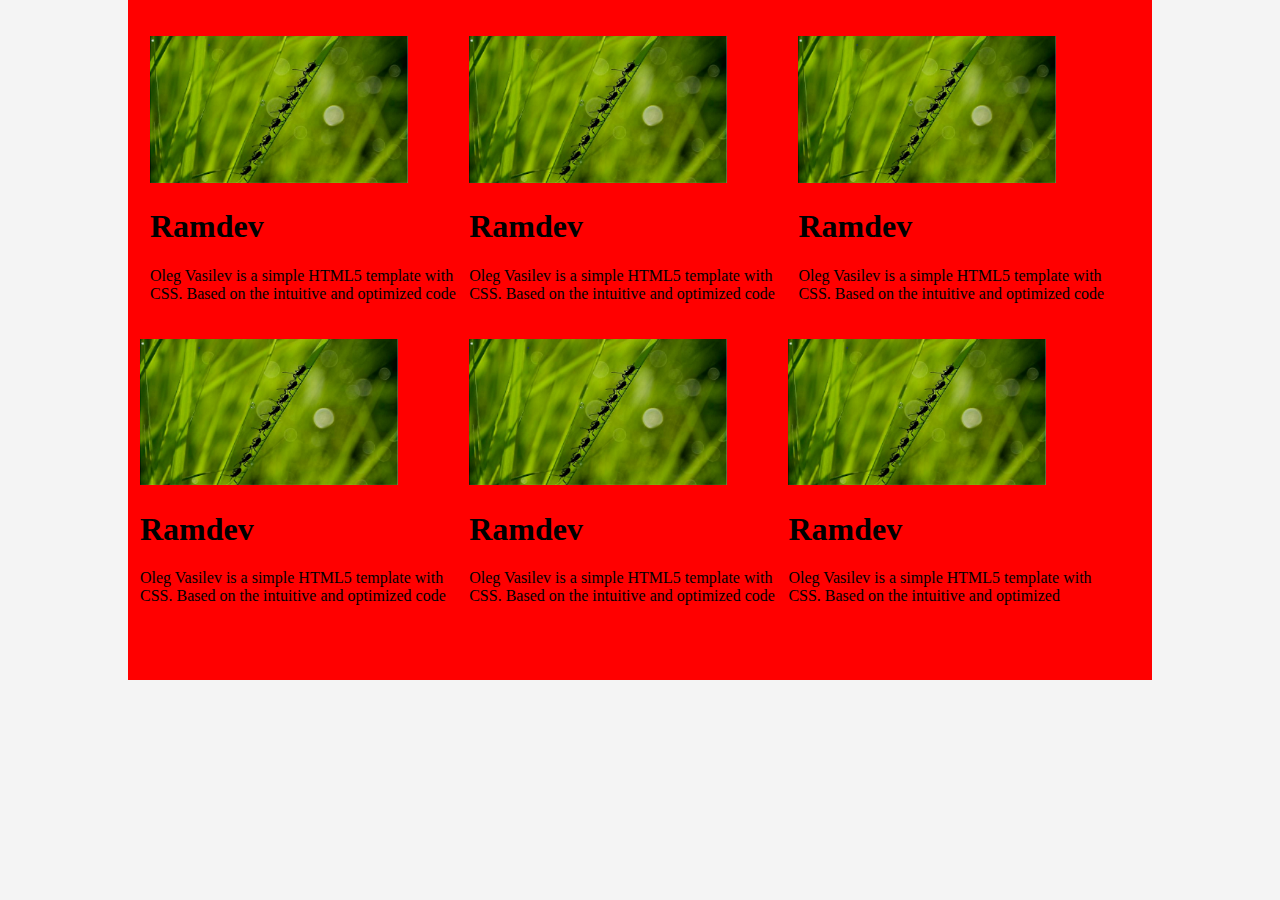
<file: demo.html>
<!DOCTYPE html>
<html>
<head>
	<title>dmo</title>
	<style type="text/css">
		body{
			margin: 0;
			padding: 0;
			background-color: #f4f4f4;
		}
		.container{
			width: 80%;
			background: red;
			margin: auto;
			height: 680px;
			overflow: auto;
		}
		.box1{
			width: 30%;
			float: left;
			margin-top: 36px;
			margin-left: 22px;
			padding: auto;
		}
		.box2{
			width: 30%;
			float: left;
			margin-top: 36px;
			margin-left: 12px;
			padding: auto;
		}
		img{
			width: 84%;

		}
	</style>
</head>
<body>
 <div class="container">

 	<div class="box1">
 		<img src="img/img1.PNG">
 		<h1>Ramdev</h1>
 		Oleg Vasilev is a simple HTML5 template with CSS. Based on the intuitive and optimized code
 	</div>

 	<div class="box2">
 		<img src="img/img1.PNG">
 		<h1>Ramdev</h1>
 		Oleg Vasilev is a simple HTML5 template with CSS. Based on the intuitive and optimized code
 	</div>

 	<div class="box1">
 		<img src="img/img1.PNG">
 		<h1>Ramdev</h1>
 		Oleg Vasilev is a simple HTML5 template with CSS. Based on the intuitive and optimized code
 	</div>

 	<div class="box2">
 		<img src="img/img1.PNG">
 		<h1>Ramdev</h1>
 		Oleg Vasilev is a simple HTML5 template with CSS. Based on the intuitive and optimized code
 	</div>

 	<div class="box1">
 		<img src="img/img1.PNG">
 		<h1>Ramdev</h1>
 		Oleg Vasilev is a simple HTML5 template with CSS. Based on the intuitive and optimized code
 	</div>

 	<div class="box2">
 		<img src="img/img1.PNG">
 		<h1>Ramdev</h1>
 		Oleg Vasilev is a simple HTML5 template with CSS. Based on the intuitive and optimized 
 	</div>
 </div>
</body>
</html>
</file>
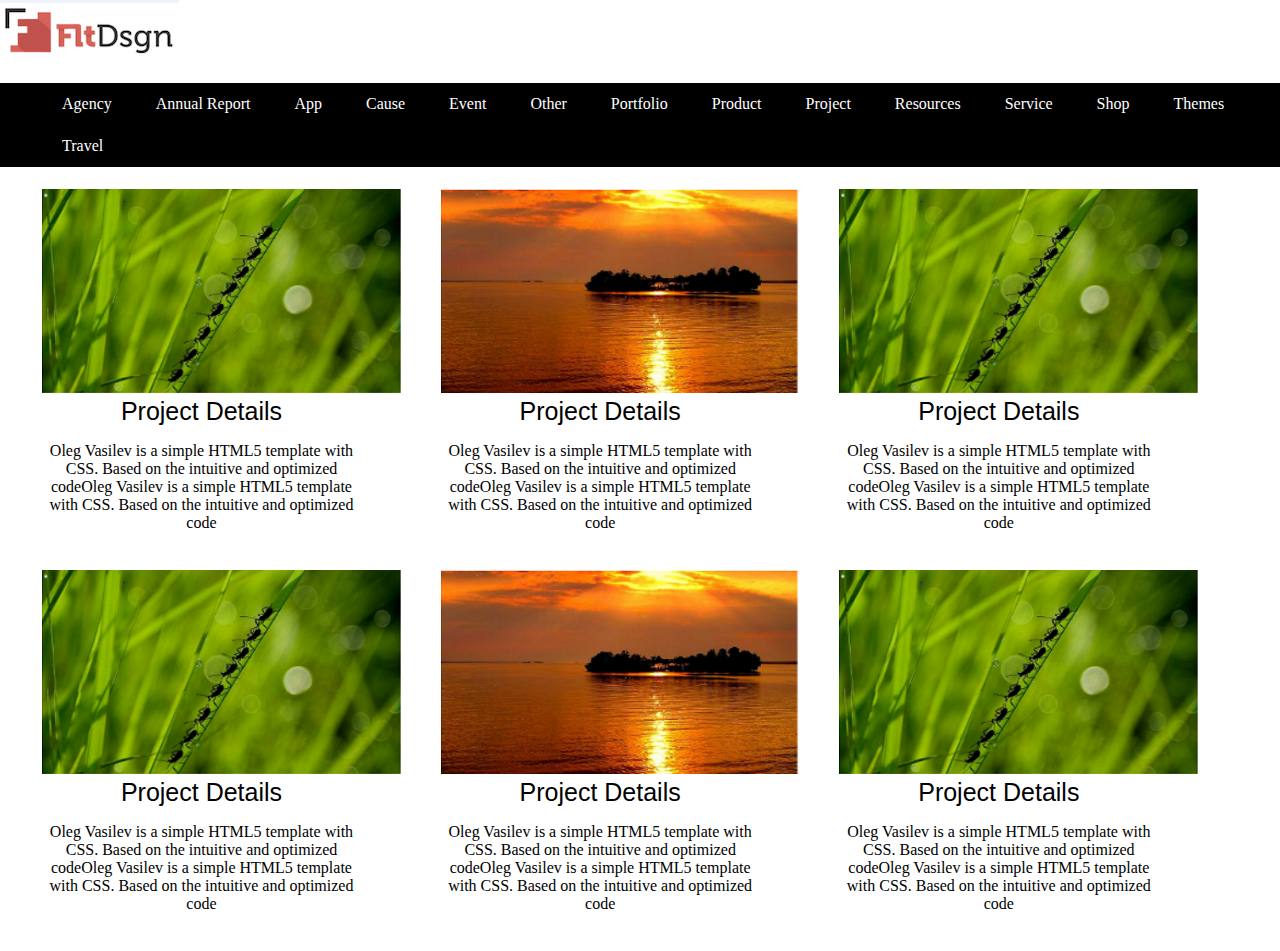
<file: fitDesign.html>
<!DOCTYPE html>
<html>
	<head>
		<title>FitDesign</title>
		<link rel="stylesheet" type="text/css" href="css/fitDesign.css">
	</head>
	<body>
       <header>
       	<img src="img/fitDesign.PNG">
       </header>
       <nav class="nav">
       	<ul>
       		<li><a href="#">Agency</a></li>
       		<li><a href="#">Annual Report</a></li>
       		<li><a href="#">App</a></li>
       		<li><a href="#">Cause</a></li>
       		<li><a href="#">Event</a></li>
       		<li><a href="#">Other</a></li>
       		<li><a href="#">Portfolio</a></li>
       		<li><a href="#">Product</a></li>
       		<li><a href="#">Project</a></li>
       		<li><a href="#">Resources</a></li>
       		<li><a href="#">Service</a></li>
       		<li><a href="#">Shop</a></li>
       		<li><a href="#">Themes</a></li>
       		<li><a href="#">Travel</a></li>
       	</ul>
       </nav>
    <div class="flex-container">
    	
    	<div>
    		<img src="img/img1.PNG">
    		<div class="text">
    			<span id="pd">Project Details</span>
    			<p>Oleg Vasilev is a simple HTML5 template with CSS. Based on the intuitive and optimized codeOleg Vasilev is a simple HTML5 template with CSS. Based on the intuitive and optimized code</p>
    		</div>
    	</div>
        
        <div>
    		<img src="img/img2.PNG">
    		<div class="text">
    			<span id="pd">Project Details</span>
    			<p>Oleg Vasilev is a simple HTML5 template with CSS. Based on the intuitive and optimized codeOleg Vasilev is a simple HTML5 template with CSS. Based on the intuitive and optimized code</p>
    		</div>
    	</div>

    	<div>
    		<img src="img/img1.PNG">
    		<div class="text">
    			<span id="pd">Project Details</span>
    			<p>Oleg Vasilev is a simple HTML5 template with CSS. Based on the intuitive and optimized codeOleg Vasilev is a simple HTML5 template with CSS. Based on the intuitive and optimized code</p>
    		</div>
    	</div>

    </div>

    <div class="flex-container">
    	
    	<div>
    		<img src="img/img1.PNG">
    		<div class="text">
    			<span id="pd">Project Details</span>
    			<p>Oleg Vasilev is a simple HTML5 template with CSS. Based on the intuitive and optimized codeOleg Vasilev is a simple HTML5 template with CSS. Based on the intuitive and optimized code</p>
    		</div>
    	</div>
        
        <div>
    		<img src="img/img2.PNG">
    		<div class="text">
    			<span id="pd">Project Details</span>
    			<p>Oleg Vasilev is a simple HTML5 template with CSS. Based on the intuitive and optimized codeOleg Vasilev is a simple HTML5 template with CSS. Based on the intuitive and optimized code</p>
    		</div>
    	</div>

    	<div>
    		<img src="img/img1.PNG">
    		<div class="text">
    			<span id="pd">Project Details</span>
    			<p>Oleg Vasilev is a simple HTML5 template with CSS. Based on the intuitive and optimized codeOleg Vasilev is a simple HTML5 template with CSS. Based on the intuitive and optimized code</p>
    		</div>
    	</div>

    	

    </div>
	</body>
</html>
</file>
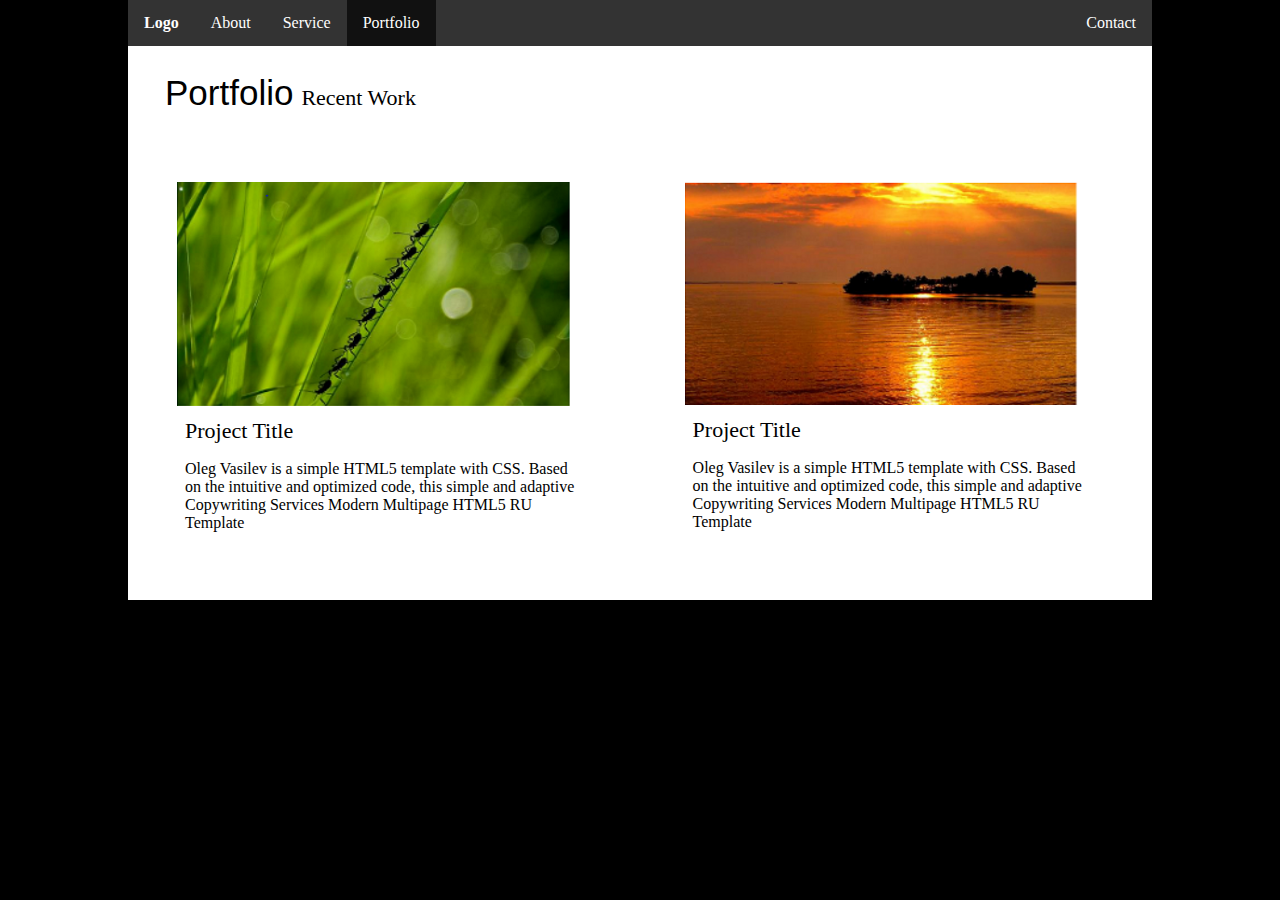
<file: mockplus.html>
<!DOCTYPE html>
<html>
	<head>
		<title>MockPlus</title>
		<link rel="stylesheet" type="text/css" href="css/mockplus.css">
	</head>
	<body>
          <div class="container">
          	<div class="nav">
          		<ul>
          			<li><a href="#"><b>Logo</b></a></li>
          			<li><a href="#">About</a></li>
          			<li><a href="#">Service</a></li>
          			<li><a href="#" class="active">Portfolio</a></li>
          			<li id="right"><a href="#">Contact</a></li>
          		</ul>
          	</div>

          	<div class="text">
          		<span id="pf">Portfolio</span>&nbsp;&nbsp;<span id="nt">Recent Work</span>
          	</div>
            
        
	            <div class="img1">
	          		<img src="img/img1.PNG">
	          		<div id="pt"><span id="nt">Project Title</span>
	          			<p>Oleg Vasilev is a simple HTML5 template with CSS. Based on the intuitive and optimized code, this simple and adaptive Copywriting Services Modern Multipage HTML5 RU Template</p>
	          		</div>
	          	</div>

	          	<div class="img2">
	          		<img src="img/img2.PNG">
	          		<div id="pt"><span id="nt">Project Title</span>
	          			<p>Oleg Vasilev is a simple HTML5 template with CSS. Based on the intuitive and optimized code, this simple and adaptive Copywriting Services Modern Multipage HTML5 RU Template</p>
	          		</div>
	          	</div>
            
         </div>
	</body>
</html>
</file>
<file: css/fitDesign.css>
body{
	margin: 0px;
	padding: 0px;
}
header{
	width: 100%
}
.nav{
	width: 100%;
}
.nav ul {
	list-style-type: none;
	background-color: black;
	overflow: hidden;
}
li{
	float: left;
}
.nav ul li a{
	display: block;
	color: white;
	text-decoration: none;
	padding: 12px 22px;
}
.nav ul li a:hover{
	background-color: #4CAF50;
}
.flex-container{
	display: flex;
	justify-content: center;
	margin: 22px 42px;
}
.flex-container img{
	width: 90%;
}
.text{
	width: 80%;
	text-align: center;
}
.text #pd{
	font-family: Arial, Helvetica, sans-serif;
	font-size: 25px;
}
</file>
<file: css/mockplus.css>
body{
	background: black;
	margin: 0;
	padding: 0;
}
.container{
	width: 80%;
	background: white;
	height: 600px;
	margin: auto;
}
.nav ul {
	list-style-type:none;
	margin: 0;
	padding: 0;
	width: 100%; 
	background-color: #333;
	overflow: hidden;
}
li{
	float: left;
}
.nav ul li a{
	display: block;
	padding: 14px 16px;
	text-decoration: none;
	color: white;
	text-align: center;
} 
.nav ul li a:hover{
	background-color: #4CAF50;
}
.active {
  background-color: #111;
}
#right{
	float: right;
}
.text{
	width: 100%;
	padding: 27px 37px;
}
#pf{
	font-family: Arial, Helvetica, sans-serif;
	font-size: 35px;
}
#nt{
	font-size: 22px;
}

.img1{
	width: 40%;
	float: left;
	padding: 42px 49px;
}
.img2{
	float: left;
	width: 40%;
	padding: 42px 49px;
	
}
img{
	width: 96%;
}
#pt{
	padding: 8px 8px;
}
</file>
